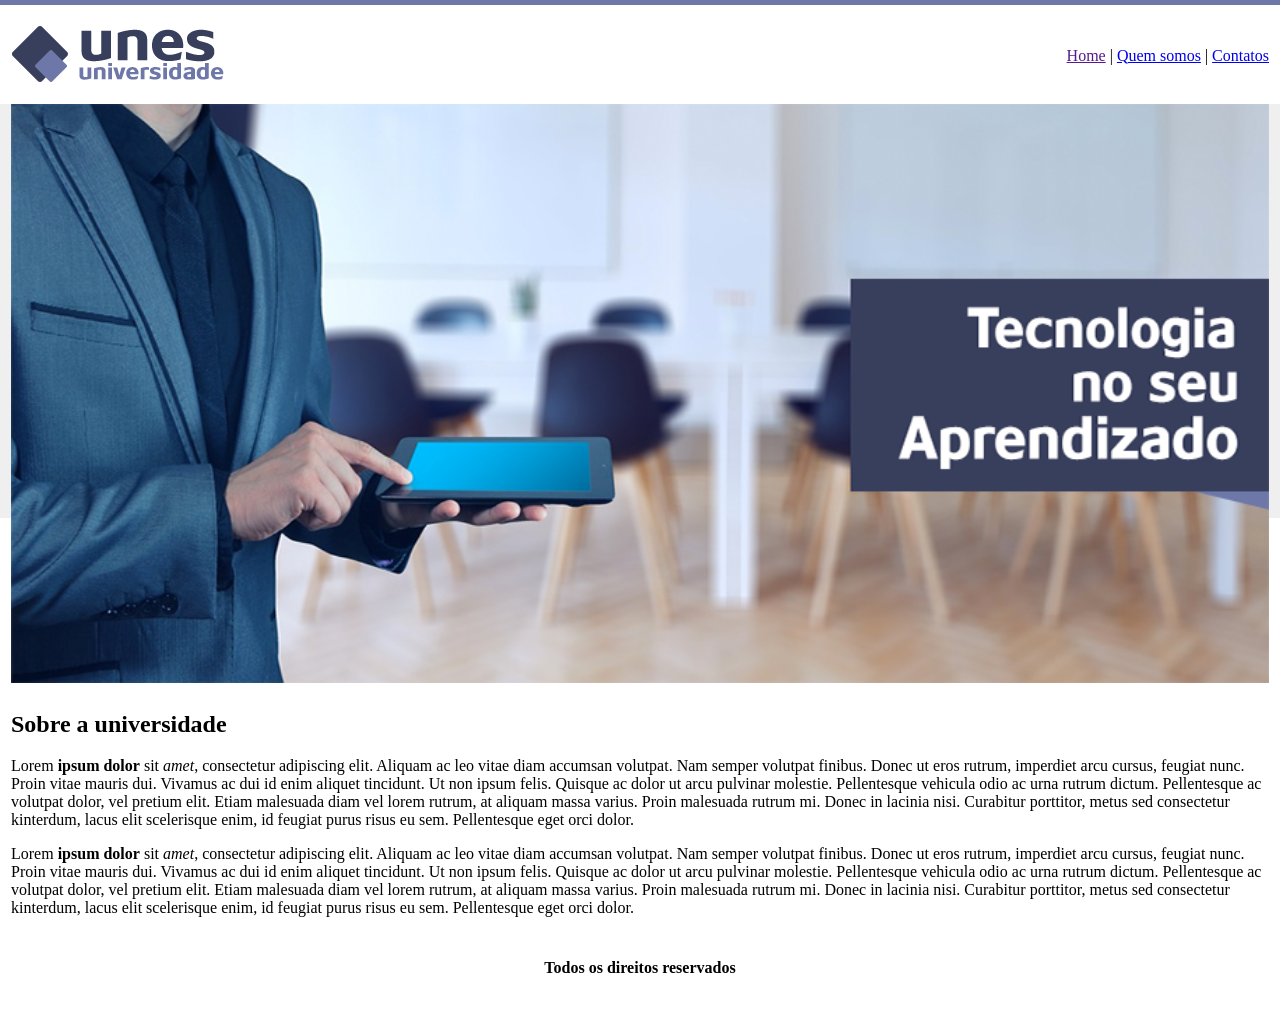
<file: 01-Projeto-unes/index.html>
<!DOCTYPE html>
<html>
<head>
	<title>UNES - Página proncipal</title>
	<meta charset="utf-8">
</head>
<body background="imagens/fundo.png">

	<table border="0" width="100%" align="center">
		<tr>
			<td height="89"><img src="imagens/logo.png" ></td>
			<td align="right"><a href="">Home</a> | <a href="quem-somos.html">Quem somos</a> 
			| <a href="contatos.html">Contatos</a></td>
		</tr>
		<tr align="center">
			<td colspan="2"> <img src="imagens/capa.png" width="100%"></td>
		</tr>
		<tr>

			<td colspan="2">
				
				<h2>Sobre a universidade</h2>
				<p>
					Lorem <strong> ipsum dolor</strong> sit <em> amet</em>, consectetur adipiscing elit. Aliquam ac leo vitae diam accumsan volutpat. Nam semper volutpat finibus. Donec ut eros rutrum, imperdiet arcu cursus, feugiat nunc. Proin vitae mauris dui. Vivamus ac dui id enim aliquet tincidunt. Ut non ipsum felis. Quisque ac dolor ut arcu pulvinar molestie. Pellentesque vehicula odio ac urna rutrum dictum. Pellentesque ac volutpat dolor, vel pretium elit. Etiam malesuada diam vel lorem rutrum, at aliquam massa varius. Proin malesuada rutrum mi. Donec in lacinia nisi. Curabitur porttitor, metus sed consectetur kinterdum, lacus elit scelerisque enim, id feugiat purus risus eu sem. Pellentesque eget orci dolor.
				</p>
				<p>
					Lorem <strong> ipsum dolor</strong> sit <em> amet</em>, consectetur adipiscing elit. Aliquam ac leo vitae diam accumsan volutpat. Nam semper volutpat finibus. Donec ut eros rutrum, imperdiet arcu cursus, feugiat nunc. Proin vitae mauris dui. Vivamus ac dui id enim aliquet tincidunt. Ut non ipsum felis. Quisque ac dolor ut arcu pulvinar molestie. Pellentesque vehicula odio ac urna rutrum dictum. Pellentesque ac volutpat dolor, vel pretium elit. Etiam malesuada diam vel lorem rutrum, at aliquam massa varius. Proin malesuada rutrum mi. Donec in lacinia nisi. Curabitur porttitor, metus sed consectetur kinterdum, lacus elit scelerisque enim, id feugiat purus risus eu sem. Pellentesque eget orci dolor.
				</p>


			</td>
			
		</tr>
		<tr>
			<td colspan="2" align="center">

				<h4> Todos os direitos reservados</h4>
				
			</td>
		</tr>

	</table>


</body>
</html>
</file>
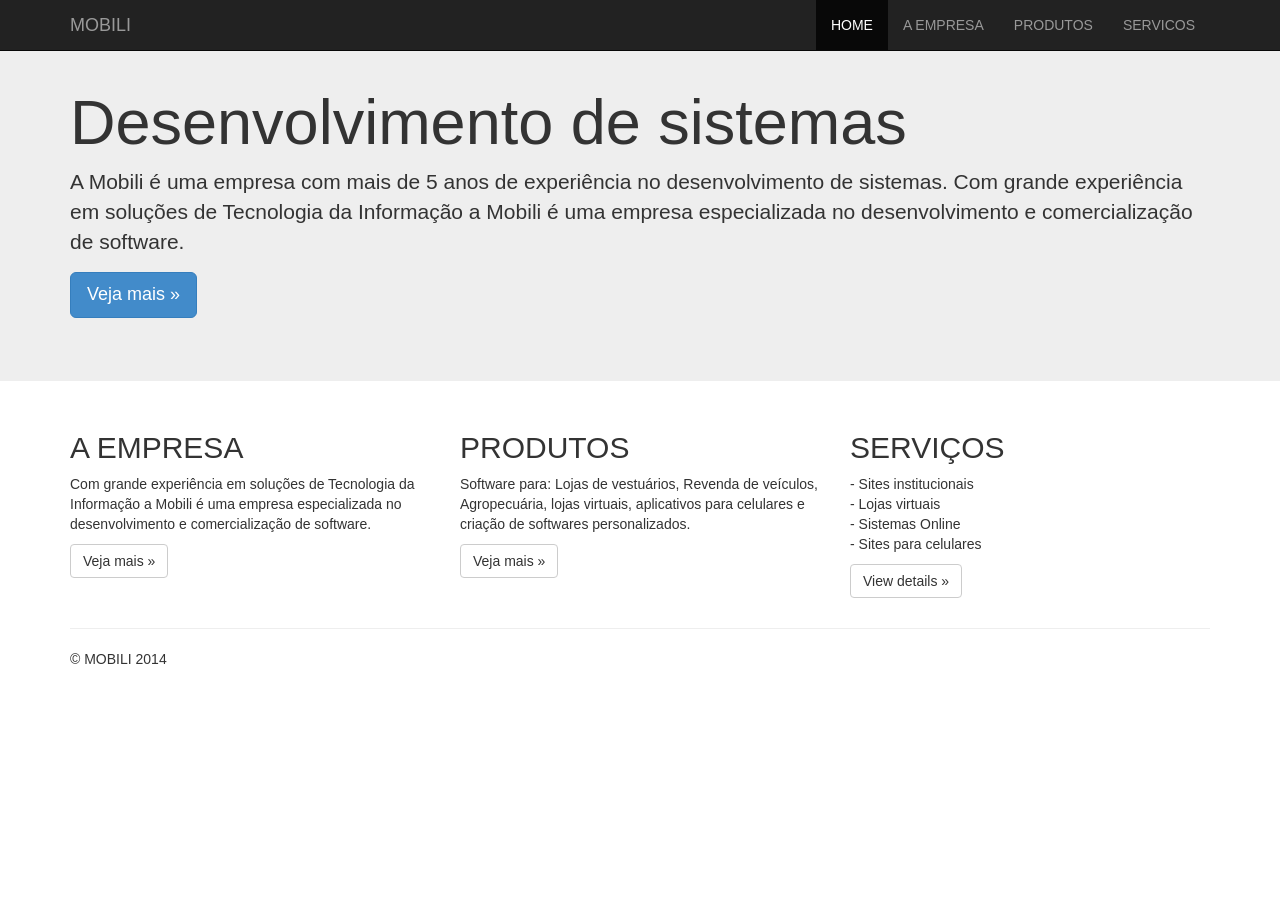
<file: 02-Projeto-web/index.html>
<!DOCTYPE html><!-- doctype do HTML5 -->
<html>
	<head>
		<title>bootstrap aula</title>
		
		<!-- Importante para habilitar os recursos de Responsividade em conjunto com o CSS -->
		<meta name="viewport" content="width=device-width, initial-scale=1.0" />
		<meta http-equiv="Content-Type" content="text/html; charset=UTF-8" />
		
		<script src="http://code.jquery.com/jquery-1.10.2.min.js"></script>
        <script src="js/bootstrap.js"></script>
  		        
  		<link rel="stylesheet" href="css/bootstrap.css">
      
	</head>
	
<body>
		
    <!-- Início da barra de navegação -->
	<div class="navbar navbar-inverse navbar-fixed-top">
		<div class="container">
            
            <!-- botao utilizado para abrir menu em dispositivos resolucao menor -->
          	<button type="button" class="navbar-toggle" data-toggle="collapse" data-target=".navbar-collapse">
            	<span class="icon-bar"></span>
            	<span class="icon-bar"></span>
            	<span class="icon-bar"></span>
          	</button>
            
            <!-- logo do site -->
            <a class="navbar-brand" href="#">MOBILI</a>
			
			<!-- inicio menu -->
            <div class="navbar-collapse collapse navbar-right">
              <ul class="nav navbar-nav">
                <li class="active"><a href="#">HOME</a></li>
                <li><a href="#about">A EMPRESA</a></li>
                <li><a href="#contact">PRODUTOS</a></li>
                <li><a href="#contact">SERVICOS</a></li>
              </ul>
            </div>
            <!-- fim menu -->
            
		</div>
	</div>
	<!-- Fim da barra de navegação -->
	
   <!-- Cria area principal de marketing de um site -->
    <div class="jumbotron">
      <div class="container">
      	<br />
        <h1>Desenvolvimento de sistemas</h1>
        <p>
        	A Mobili é uma empresa com mais de 5 anos de experiência no desenvolvimento de sistemas.
        	Com grande experiência em soluções de Tecnologia da Informação a Mobili é uma empresa especializada 
        	no desenvolvimento e comercialização de software.
        </p>
        <p><a class="btn btn-primary btn-lg" role="button">Veja mais &raquo;</a></p>
      </div>
    </div>

    <div class="container"><!-- container -->
      <!-- Criação de colunas -->
      <div class="row">
      	
        <div class="col-md-4">
          <h2>A EMPRESA</h2>
          <p>
          	Com grande experiência em soluções de Tecnologia da Informação a Mobili é uma empresa especializada no 
          	desenvolvimento e comercialização de software.
          </p>
          <p><a class="btn btn-default" href="#">Veja mais &raquo;</a></p>
        </div>
        
        <div class="col-md-4">
          <h2>PRODUTOS</h2>
          <p>
          	Software para: Lojas de vestuários, Revenda de veículos, Agropecuária, lojas virtuais, aplicativos para celulares e 
          	criação de softwares personalizados.
          </p>
          <p><a class="btn btn-default" href="#">Veja mais &raquo;</a></p>
        </div>
        
        <div class="col-md-4">
          <h2>SERVIÇOS</h2>
          <p>
          	   - Sites institucionais
			   <br />- Lojas virtuais
			   <br />- Sistemas Online
			   <br />- Sites para celulares
          </p>
          <p><a class="btn btn-default" href="#">View details &raquo;</a></p>
        </div>
        
      </div>

      <hr>

      <footer>
        <p>&copy; MOBILI 2014</p>
      </footer>
    </div> <!-- /container -->

	</body>
	
</html>
</file>
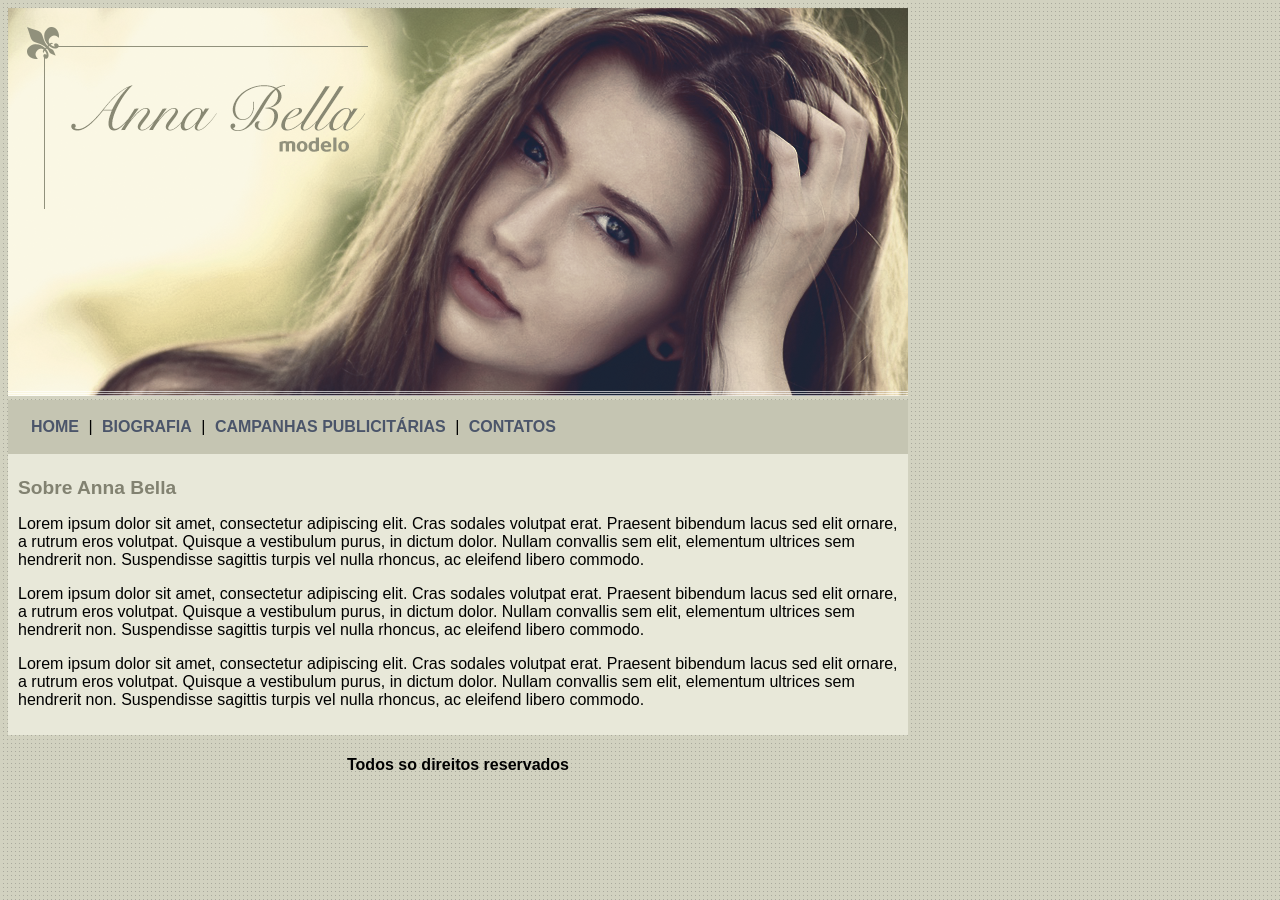
<file: 03-Projeto-Ana-Bela/index.html>
<!DOCTYPE html>
<html>
<head>
	<title>Anna Bella</title>
	<meta charset="utf-8">
	<link rel="stylesheet" type="text/css" href="estilo.css">
</head>
<body>

	<div id="principal">
		<img src="imagens/capa.png">
		<div id="menu">
			<a href="index.html">HOME</a> |
			<a href="biografia.html">BIOGRAFIA</a> |
			<a href="campanhas_publicitaria.html">CAMPANHAS PUBLICITÁRIAS</a> |
			<a href="contatos.html">CONTATOS</a> 
		</div>

		<div id="conteudo">

			<h1>Sobre Anna Bella</h1>
			<p>Lorem ipsum dolor sit amet, consectetur adipiscing elit. Cras sodales volutpat erat. Praesent bibendum lacus sed elit ornare, a rutrum eros volutpat. Quisque a vestibulum purus, in dictum dolor. Nullam convallis sem elit, elementum ultrices sem hendrerit non. Suspendisse sagittis turpis vel nulla rhoncus, ac eleifend libero commodo.</p>

			<p>Lorem ipsum dolor sit amet, consectetur adipiscing elit. Cras sodales volutpat erat. Praesent bibendum lacus sed elit ornare, a rutrum eros volutpat. Quisque a vestibulum purus, in dictum dolor. Nullam convallis sem elit, elementum ultrices sem hendrerit non. Suspendisse sagittis turpis vel nulla rhoncus, ac eleifend libero commodo.</p>
			<p>Lorem ipsum dolor sit amet, consectetur adipiscing elit. Cras sodales volutpat erat. Praesent bibendum lacus sed elit ornare, a rutrum eros volutpat. Quisque a vestibulum purus, in dictum dolor. Nullam convallis sem elit, elementum ultrices sem hendrerit non. Suspendisse sagittis turpis vel nulla rhoncus, ac eleifend libero commodo.</p>
			
		</div>

		<div id="rodape">
			<h4 class="centralizar">Todos so direitos reservados</h4>
		</div>
		
	</div>

</body>
</html>
</file>
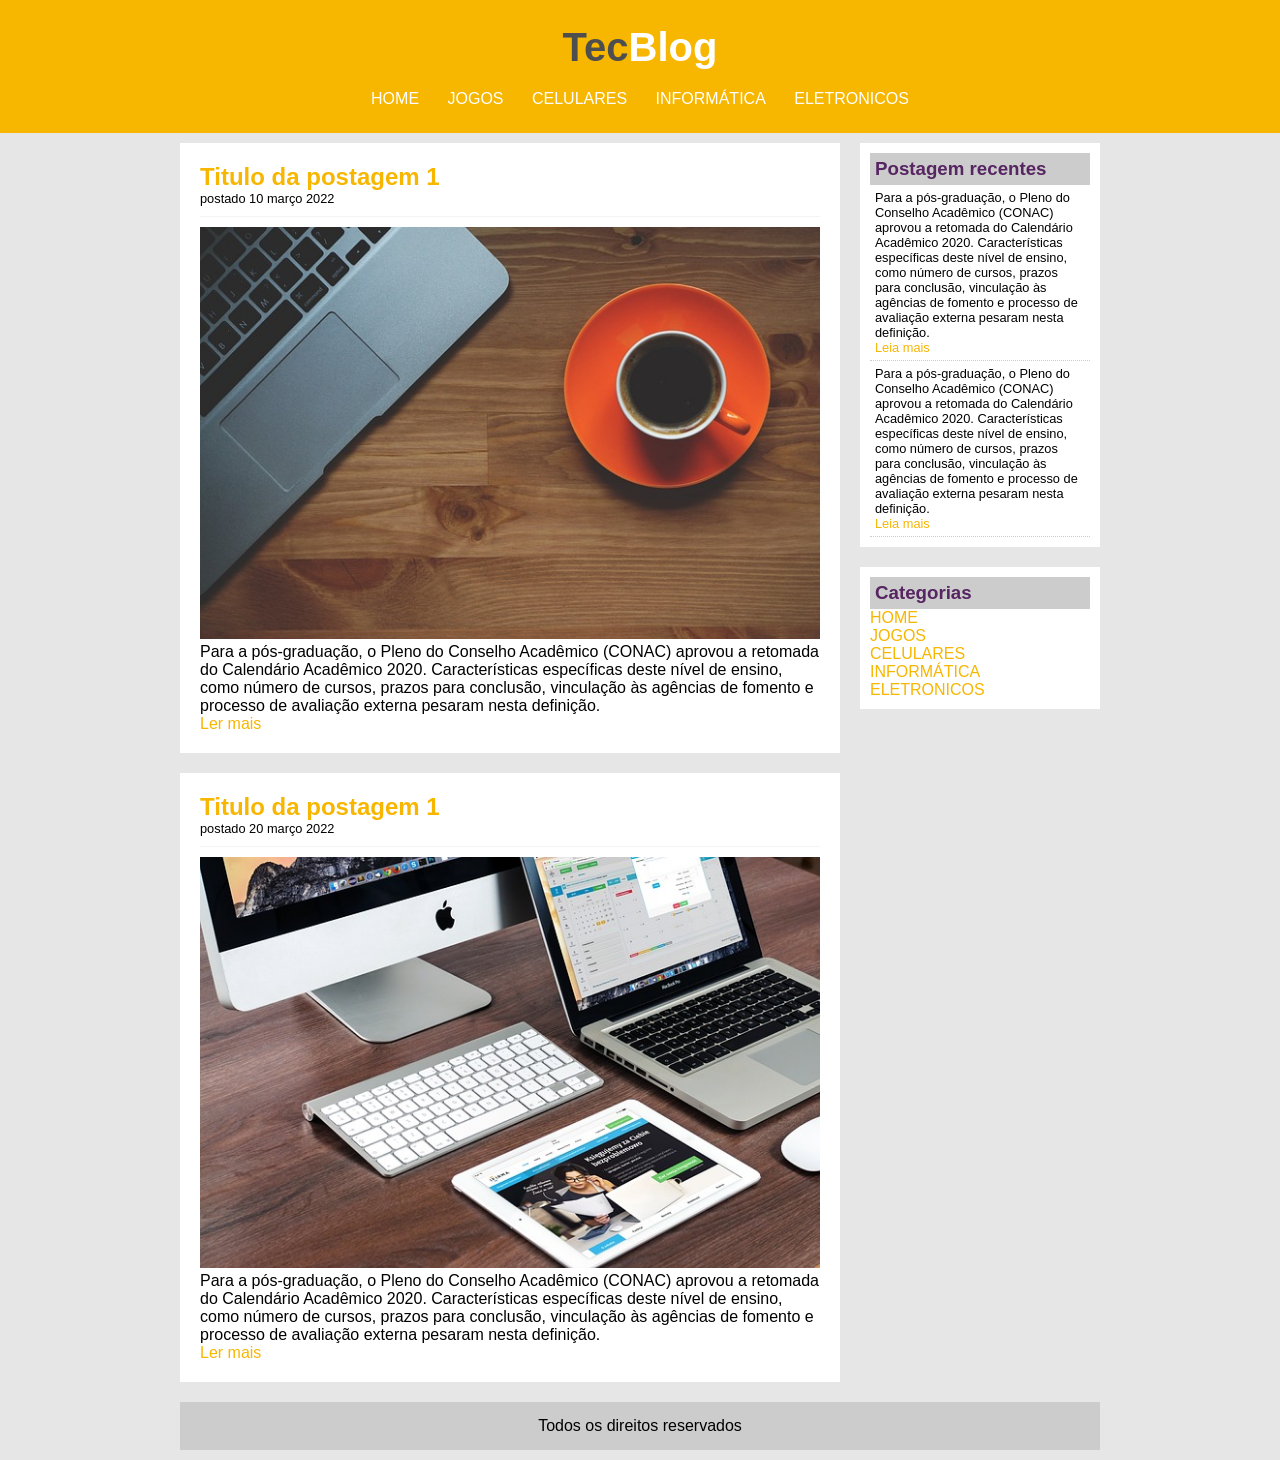
<file: 04-Projeto-Tec-Blog/index.html>
<!DOCTYPE html>
<html>
<head>
	<title>TecBlog - O seu Blog de tecnologia</title>
	<meta charset="utf-8">
	<link rel="stylesheet" type="text/css" href="estilo.css">
</head>
<body>
	<div id="area-cabecalho">
		<div id ="area-logo">
			<h1>Tec<span class="branco">Blog</span></h1>
		</div>

		<div id="area-menu">
			<a href="index.html">HOME</a>
			<a href="jogos.html">JOGOS</a>
			<a href="celulares.html">CELULARES</a>
			<a href="informatica.html">INFORMÁTICA</a>
			<a href="eletronicos.html">ELETRONICOS</a>
		</div>
		
	</div>

	<div id ="area-principal">

		<div id="area-postagens">
			<!-- Inicio da area de postagem-->
			<div class="postagem">
				<h2>Titulo da postagem 1</h2>
				<span class="data-postagem">postado 10 março 2022</span>

				<img width="620px" src="imagens/imagem1.jpg">
				<p>
					Para a pós-graduação, o Pleno do Conselho Acadêmico (CONAC) aprovou a retomada do Calendário Acadêmico 2020. Características específicas deste nível de ensino, como número de cursos, prazos para conclusão, vinculação às agências de fomento e processo de avaliação externa pesaram nesta definição. 
				</p>
				<a href="">Ler mais</a>
				
			</div>

			<div class="postagem">
				<h2>Titulo da postagem 1</h2>
				<span class="data-postagem">postado 20 março 2022</span>

				<img width="620px" src="imagens/imagem2.jpg">
				<p>
					Para a pós-graduação, o Pleno do Conselho Acadêmico (CONAC) aprovou a retomada do Calendário Acadêmico 2020. Características específicas deste nível de ensino, como número de cursos, prazos para conclusão, vinculação às agências de fomento e processo de avaliação externa pesaram nesta definição. 
				</p>
				<a href="">Ler mais</a>
				
			</div>
			<!-- Final da area de postagem-->
		</div>

		<div id="area-lateral">
			<div class="conteudo-lateral">
				<h3>Postagem recentes</h3>
				<div class="postagem-lateral">
					<p >
						Para a pós-graduação, o Pleno do Conselho Acadêmico (CONAC) aprovou a retomada do Calendário Acadêmico 2020. Características específicas deste nível de ensino, como número de cursos, prazos para conclusão, vinculação às agências de fomento e processo de avaliação externa pesaram nesta definição. 
					</p>
					
					<a href="">Leia mais</a>
				</div>
				<div class="postagem-lateral">
					<p >
						Para a pós-graduação, o Pleno do Conselho Acadêmico (CONAC) aprovou a retomada do Calendário Acadêmico 2020. Características específicas deste nível de ensino, como número de cursos, prazos para conclusão, vinculação às agências de fomento e processo de avaliação externa pesaram nesta definição. 
					</p>
					
					<a href="">Leia mais</a>
				</div>
			</div>
			
				<div class="conteudo-lateral">
					<h3>Categorias</h3>
					<a href="index.html">HOME</a><br>
					<a href="jogos.html">JOGOS</a><br>
					<a href="celulares.html">CELULARES</a><br>
					<a href="informatica.html">INFORMÁTICA</a><br>
					<a href="eletronicos.html">ELETRONICOS</a><br>
				</div>
			

		</div>

		<div id="rodape">
			Todos os direitos reservados
		</div>

	</div>


</body>
</html>
</file>
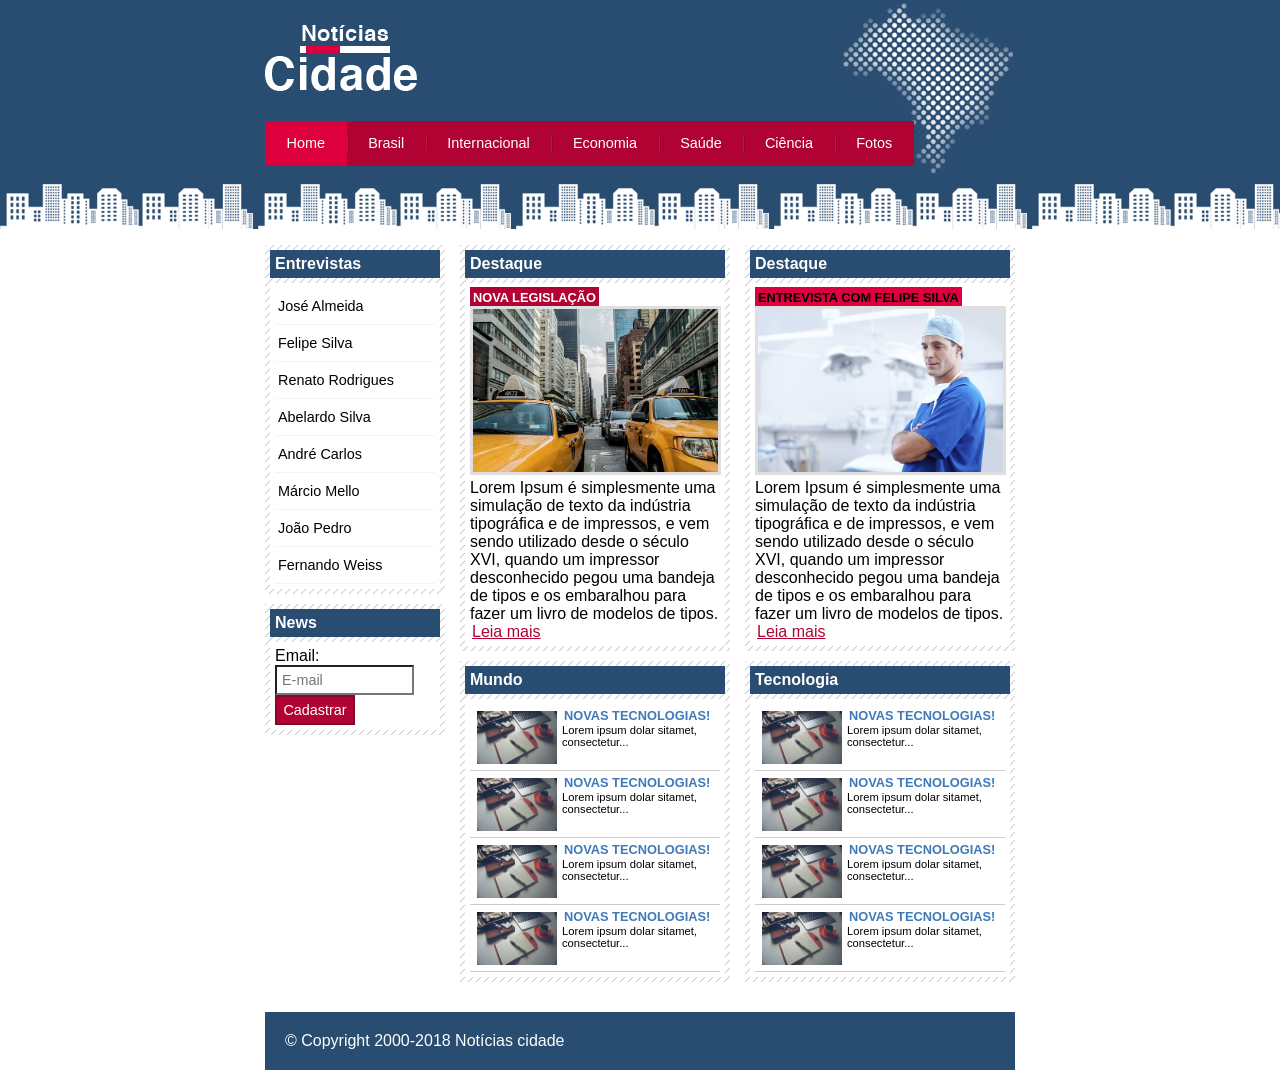
<file: 05-Projeto-Noticia-Cidade/index.html>
<!DOCTYPE html>
<html>
	<head>
		<title>Noticias Cidades</title>
		<meta charset="utf-8">
		<link rel="stylesheet" type="text/css" href="css/estilo.css">

	</head>
	<body id="tres-colunas" class="home">

		<div id="container"><!-- Inicio do contener-->

			<div id="topo"><!-- Inicio do topo-->
				<h1 class="logo">Noticias Cidade</h1>
				<ul id="navegacao">
					<li class="primeiro">
						<a id="home" href="index.html">Home</a>
					</li>
					<li>
						<a id="brasil" href="brasil.html">Brasil</a>
					</li>
					<li>
						<a id="internacional" href="internacional.html">Internacional</a>
					</li>
					<li>
						<a id="economia" href="economia.html">Economia</a>
					</li>
					<li>
						<a id="saude" href="saude.html">Saúde</a>
					</li>
					<li>
						<a id="ciencia" href="ciencia.html">Ciência</a>
					</li>
					<li>
						<a id="fotos" href="fotos.html">Fotos</a>
					</li>

				</ul>
			</div><!-- Fim do topo-->

			<div id="conteudo"><!-- Inicio do conteudo-->
				<div id="primario">

					<div class="caixa destaque">
						<h2>Destaque</h2>
						<div class="caixa-conteudo">
							<h3 >Nova legislação</h3>
							<img class="imagem-principal" src="imagens/taxi.jpg" width="100%">
							<p>
								Lorem Ipsum é simplesmente uma simulação de texto da indústria tipográfica e de impressos, e vem sendo utilizado desde o século XVI, quando um impressor desconhecido pegou uma bandeja de tipos e os embaralhou para fazer um livro de modelos de tipos.
								
							</p>
							<a href="">Leia mais</a>
						</div>
						
					</div>
					<div class="caixa">
						<h2>Mundo</h2>
						<div class="caixa-conteudo">
							<ul id="listas-noticias">
								<li>
									<a href="">
										<img src="imagens/tecnologia.jpg" width="80px">	
										<h3>Novas tecnologias!</h3>
										<p>Lorem ipsum dolar sitamet,
										consectetur...</p>	
									</a>
								</li>
								<li>
									<a href="">
										<img src="imagens/tecnologia.jpg" width="80px">	
										<h3>Novas tecnologias!</h3>
										<p>Lorem ipsum dolar sitamet,
										consectetur...</p>	
									</a>
								</li>
								<li>
									<a href="">
										<img src="imagens/tecnologia.jpg" width="80px">	
										<h3>Novas tecnologias!</h3>
										<p>Lorem ipsum dolar sitamet,
										consectetur...</p>	
									</a>
								</li>
								<li>
									<a href="">
										<img src="imagens/tecnologia.jpg" width="80px">	
										<h3>Novas tecnologias!</h3>
										<p>Lorem ipsum dolar sitamet,
										consectetur...</p>	
									</a>
								</li>
								
								
							</ul>
						</div>
						
					</div>
				</div>
				<div id="secundario">
					<div class="caixa entrevista">
						<h2>Destaque</h2>
						<div class="caixa-conteudo">
							<h3 >Entrevista com felipe silva</h3>
							<img class="imagem-principal" src="imagens/doutor.jpg" width="100%">
							<p>
								Lorem Ipsum é simplesmente uma simulação de texto da indústria tipográfica e de impressos, e vem sendo utilizado desde o século XVI, quando um impressor desconhecido pegou uma bandeja de tipos e os embaralhou para fazer um livro de modelos de tipos.
								
							</p>
							<a href="">Leia mais</a>
						</div>
						
					</div>
					<div class="caixa">
						<h2>Tecnologia</h2>
						<div class="caixa-conteudo">
							<ul id="listas-noticias">
								<li>
									<a href="">
										<img src="imagens/tecnologia.jpg" width="80px">	
										<h3>Novas tecnologias!</h3>
										<p>Lorem ipsum dolar sitamet,
										consectetur...</p>	
									</a>
								</li>
								<li>
									<a href="">
										<img src="imagens/tecnologia.jpg" width="80px">	
										<h3>Novas tecnologias!</h3>
										<p>Lorem ipsum dolar sitamet,
										consectetur...</p>	
									</a>
								</li>
								<li>
									<a href="">
										<img src="imagens/tecnologia.jpg" width="80px">	
										<h3>Novas tecnologias!</h3>
										<p>Lorem ipsum dolar sitamet,
										consectetur...</p>	
									</a>
								</li>
								<li>
									<a href="">
										<img src="imagens/tecnologia.jpg" width="80px">	
										<h3>Novas tecnologias!</h3>
										<p>Lorem ipsum dolar sitamet,
										consectetur...</p>	
									</a>
								</li>
								
								
							</ul>
						</div>
						
					</div>
				</div>
				<!--- Inicio da lateral--->
				<div id="lateral">
					<div class="caixa">
						<h2>Entrevistas</h2>
						<div class="caixa-conteudo">
							<ul>
								<li><a href="">José Almeida</a></li>
								<li><a href="">Felipe Silva</a></li>
								<li><a href="">Renato Rodrigues</a></li>
								<li><a href="">Abelardo Silva</a></li>
								<li><a href="">André Carlos</a></li>
								<li><a href="">Márcio Mello</a></li>
								<li><a href="">João Pedro</a></li>
								<li><a href="">Fernando Weiss</a></li>
							</ul>
						</div>
						
					</div>

					<div class="caixa">
						<h2>News</h2>
						<div class="caixa-conteudo">
							<form>
								<div>
									<label for="email">Email:</label>
									<input type="text" name="email" id="email" placeholder="E-mail">
								</div>
								<div>
									<input class="submit" type="submit" value="Cadastrar">
								</div>
							</form>
						</div>

				</div>
				

				<!--- Final da lateral--->
			</div><!-- Fim do conteudo-->


		</div><!-- Fim do contener-->
		<div id="contaner-rodape" style="clear: both;"><!-- Incio do rodape-->
			<div id="rodape">
				&copy; Copyright 2000-2018 Notícias cidade
			</div>
		</div><!--Fim do rodape-->

	</body>
</html>
</file>
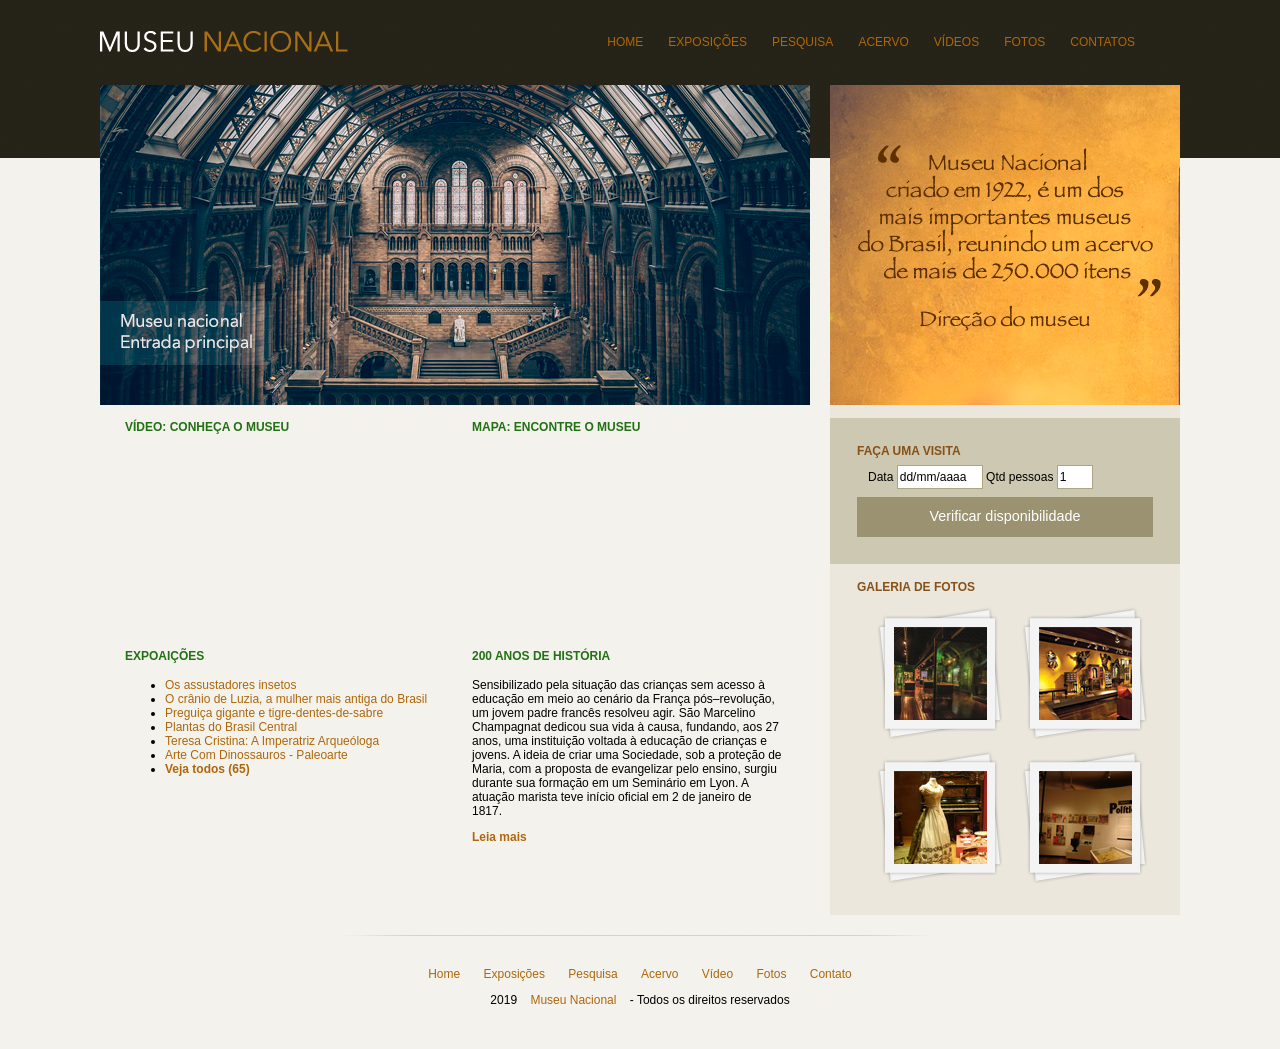
<file: 07-Projeto-Museu-Nascional/index.html>
<!DOCTYPE html>
<html>
<head>
	<title>Museu Nacional</title>
	<meta charset="utf-8">

	<!---Normalize CSS--->
	<link rel="stylesheet" type="text/css" href="css/normalize.css">
	<!--Estilo customizado-->
	<link rel="stylesheet" type="text/css" href="css/estilo.css">
	
	<!--[if lt IE 9]>
		<script src="https://cdnjs.cloudflare.com/ajax/libs/html5shiv/3.7.3/html5shiv-printshiv.min.js"></script>
	<![endif]-->
</head>
<body>

	<div id="container"><!--Início container-->
		<header><!--Início do Header--->
			<div id="logo">
				<h1><a href="">Museu Nascional</a></h1>
			</div>
			<nav>
				<ul>
					<li><a href="">Home</a></li>
					<li><a href="">Exposições</a></li>
					<li><a href="">Pesquisa</a></li>
					<li><a href="">Acervo</a></li>
					<li><a href="">Vídeos</a></li>
					<li><a href="">Fotos</a></li>
					<li><a href="">Contatos</a></li>
				</ul>
			</nav>
		</header><!-- Fim do Header-->

		<div id="pricipal" ><!--Iníco do principal--->

			<div id="conteudos">
				<section id="capa">
					<img src="img/museu.png">
				</section>

				<section id="postagem">

					<article id="video">

						<h3> Vídeo: conheça o museu</h3>
						<iframe width="310" height="170" src="https://www.youtube.com/embed/RGUYb-hivrc" frameborder="0" allow="accelerometer; autoplay; clipboard-write; encrypted-media; gyroscope; picture-in-picture" allowfullscreen></iframe>
						
					</article>
					<article id="mapa">
						<h3>Mapa: Encontre o museu</h3>
						<iframe src="https://www.google.com/maps/embed?pb=!1m18!1m12!1m3!1d3675.2063112591054!2d-43.2265289!3d-22.90576!2m3!1f0!2f0!3f0!3m2!1i1024!2i768!4f13.1!3m3!1m2!1s0x997e58a085b7af%3A0x4d11e9a933d38ce3!2sMuseu%20Nacional%20-%20UFRJ!5e0!3m2!1spt-BR!2sbr!4v1608750675559!5m2!1spt-BR!2sbr" width="310" height="170" frameborder="0" style="border:0;" allowfullscreen="" aria-hidden="false" tabindex="0"></iframe>
					</article>
					<article id="exposicoes">
						<h3>Expoaições</h3>
						<ul>
							<li>
								<a href="">Os assustadores insetos</a>
							</li>
							<li>
								<a href="">O crânio de Luzia, a mulher mais antiga do Brasil</a>
							</li>
							<li>
								<a href="">Preguiça gigante e tigre-dentes-de-sabre</a>
							</li>
							<li>
								<a href="">Plantas do Brasil Central</a>
							</li>
							<li>
								<a href="">Teresa Cristina: A Imperatriz Arqueóloga</a>
							</li>
							<li>
								<a href="">Arte Com Dinossauros - Paleoarte</a>
							</li>
							<li>
								<a href=""><strong>Veja todos (65)</strong></a>
							</li>
						</ul>
					</article>
					<article id="historia">
						<h3>200 anos de história</h3>
						<p>
							Sensibilizado pela situação das crianças sem acesso à educação em meio ao cenário da França pós–revolução, um jovem padre francês resolveu agir. São Marcelino Champagnat dedicou sua vida à causa, fundando, aos 27 anos, uma instituição voltada à educação de crianças e jovens. A ideia de criar uma Sociedade, sob a proteção de Maria, com a proposta de evangelizar pelo ensino, surgiu durante sua formação em um Seminário em Lyon. A atuação marista teve início oficial em 2 de janeiro de 1817.
						</p>
						<a href=""><strong>Leia mais</strong></a>
					</article>
					
				</section>
			</div>
			<aside>
				<section id="depoimento">
					<img src="img/depoimento.png">
					
				</section>
				<section id="visita">
					<h4>Faça uma visita</h4>
					<form>
						<fieldset>
							<legend>Selecione uma data</legend>
							<label for="data">Data</label>
							<input  class="campo" type="text" id="data" value="dd/mm/aaaa">

							<label for="qtd">Qtd pessoas</label>
							<input class="campo" type="text" id="qtd" value="1" style="width: 30px">

						</fieldset>
						<input class="botao" type="submit" value="Verificar disponibilidade">
					</form>
				</section>
				<section id="galeria">

					<h4>Galeria de fotos</h4>
					<a href="">
						<img src="img/imagem1.jpg" height="93" width="93" alt="Descrição da imagem">
					</a>
					<a href="">
						<img src="img/imagem2.jpg" height="93" width="93" alt="Descrição da imagem">
					</a>
					<a href="">
						<img src="img/imagem3.jpg" height="93" width="93" alt="Descrição da imagem">
					</a>
					<a href="">
						<img src="img/imagem4.jpg" height="93" width="93" alt="Descrição da imagem">
					</a>
					
				</section>
			</aside>
			<footer>
				<p>
					<a href="">Home</a>
					<a href="">Exposições</a>
					<a href="">Pesquisa</a>
					<a href="">Acervo</a>
					<a href="">Vídeo</a>
					<a href="">Fotos</a>
					<a href="">Contato</a>
				</p>
				<p>
					2019 <a href="">Museu Nacional</a> - Todos os direitos reservados
				</p>
			</footer>
		</div><!--Fim do principal--->
	</div><!--Fim container-->
</body>
</html>
</file>
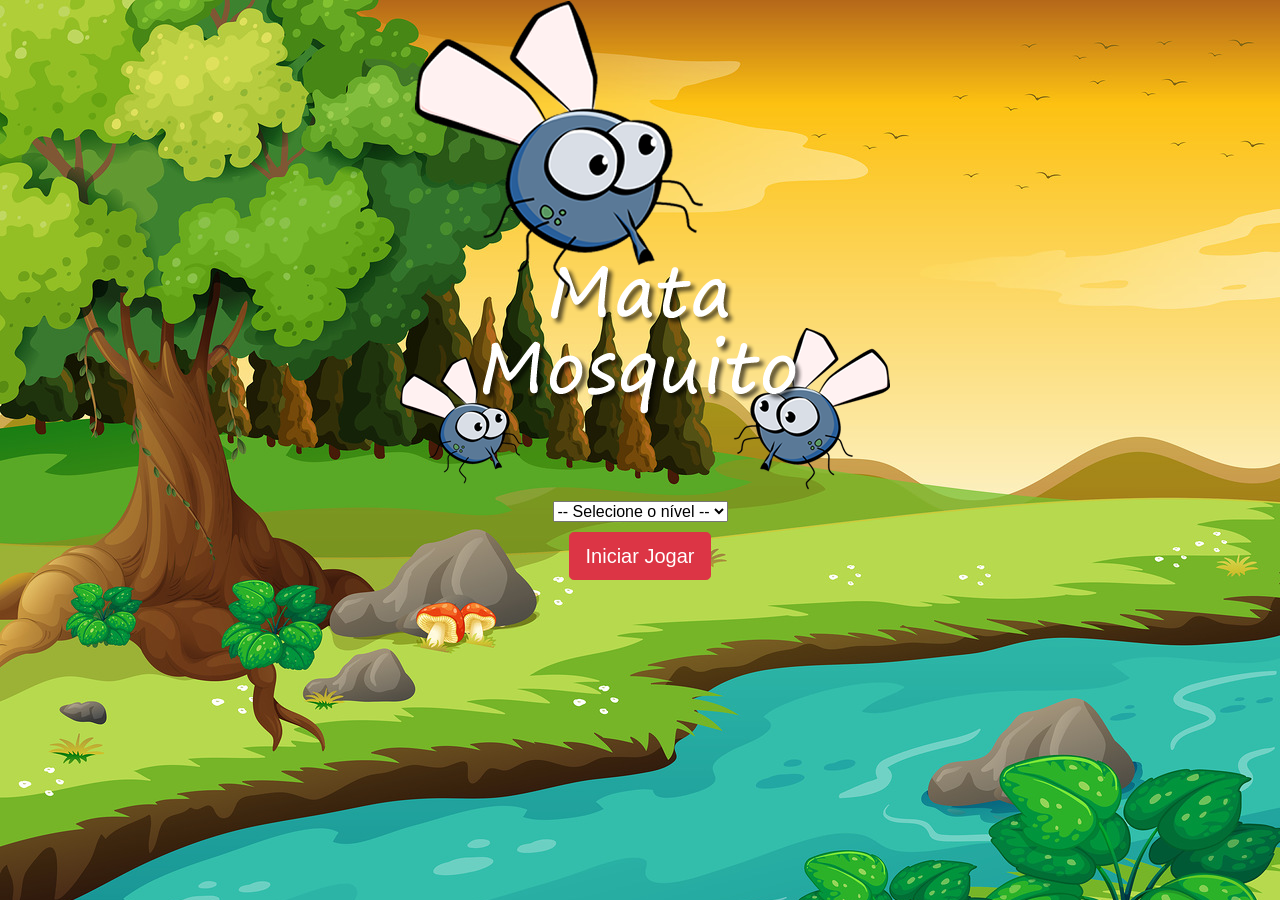
<file: 08-Projeto-Mata-Mosquito/index.html>
<!DOCTYPE html>
<html>
<head>
	<meta name="viewport" content="width=device-width, initial-scale=1, shrink-to-fit=no">
	<meta charset="utf-8">
    <!-- Bootstrap CSS -->
    <link rel="stylesheet" href="css/bootstrap.min.css">
    <link rel="stylesheet" type="text/css" href="estilo.css">
	<script>
		function iniciarJogo(){
			
			//alert(document.getElementById('nivel').value)
			var nivel = document.getElementById('nivel').value

			if (nivel === '') {
				alert("Selecione um nivel para iniciar o jogo")
				return false
			}

			window.location.href = "app.html?" + nivel

		}
	</script>
</head>
<body>

	<div class="container">
		<div class="row">
			<div class="col">
				<div class="d-flex justify-content-center">
					
					<img src="imagens/game.png">

				</div>
			</div>
			
		</div>

		<div class="row">
			<div class="col">
				<div class="d-flex justify-content-center">
					<div class="mb-2">
						<select class="from-control" id="nivel">
							<option value="">-- Selecione o nível --</option>
							<option value="normal">Normal</option>
							<option value="dificil">Difícil</option>
							<option value="chuncknorris">Chunck Norris</option>
						</select>
					</div>
				</div>
			</div>
		</div>

		<div class="row">
			<div class="col">
				<div class="d-flex justify-content-center">
					
					<button type="button" class="btn btn-danger btn-lg" onclick="iniciarJogo()">Iniciar Jogar</button>

				</div>
			</div>
			
		</div>
		
		
	</div>

</body>
</html>
</file>
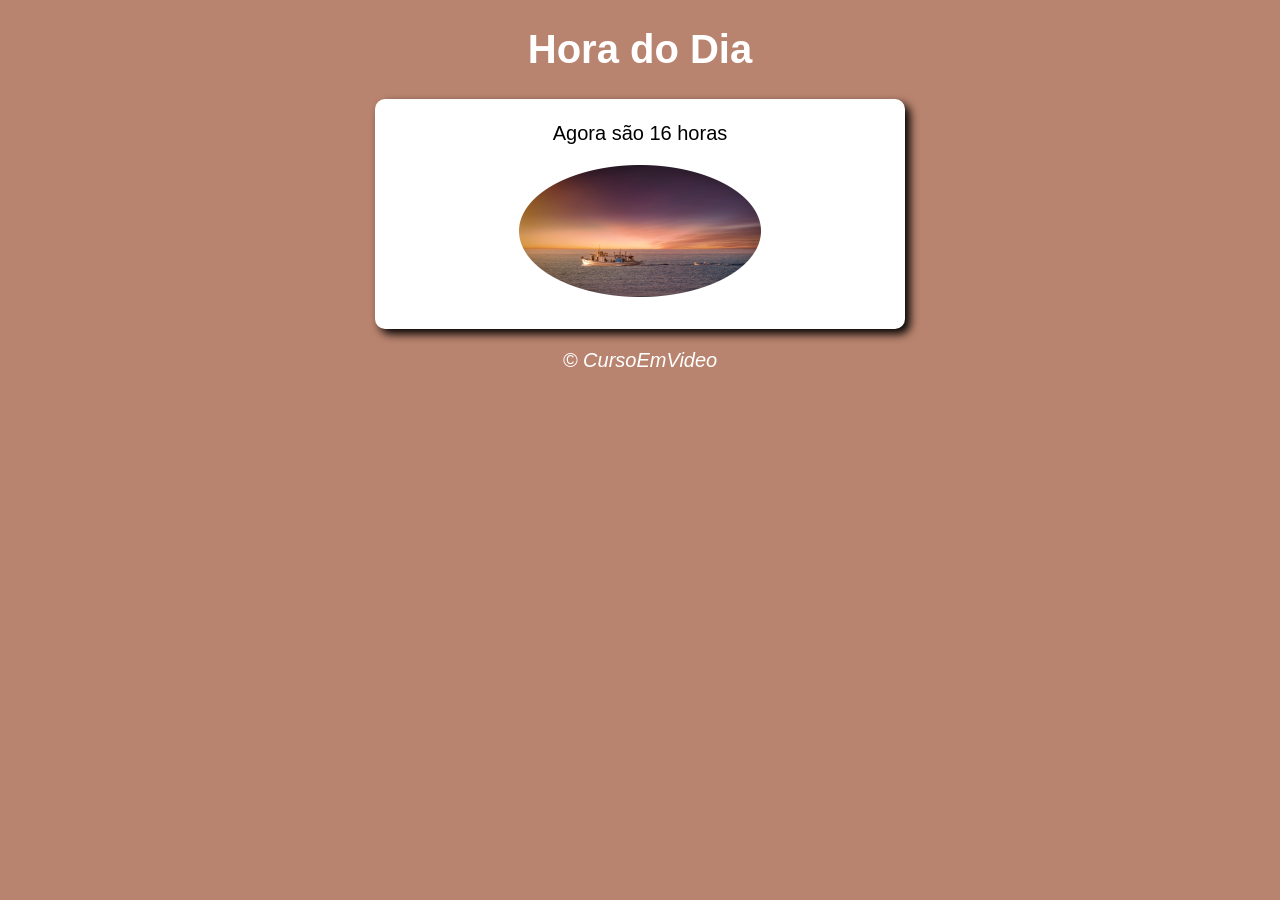
<file: 10-Projeto_hora_do_dia/index.html>
<!DOCTYPE html>
<html lang="pt-BR">
<head>
    <meta charset="UTF-8">
    <meta name="viewport" content="width=device-width, initial-scale=1.0">
    <title>Document</title>
    <link rel="stylesheet" href="estilo.css">
</head>
<body onload="carregar()">

    <header id = 'cabecalho'>
        <h1>Hora do Dia</h1>

    </header>
    <section>
       <div id="msg">
           Aqui vai aparecer a mensagem
       </div>

       <div id="foto">
           <img id="imagem" src="tarde.png" alt="foto do dia">

       </div>


    </section>

    <footer id = 'rodape'>
        <p>&copy; CursoEmVideo</p>
    </footer>
    <script src="script.js"></script>
    
</body>
</html>
</file>
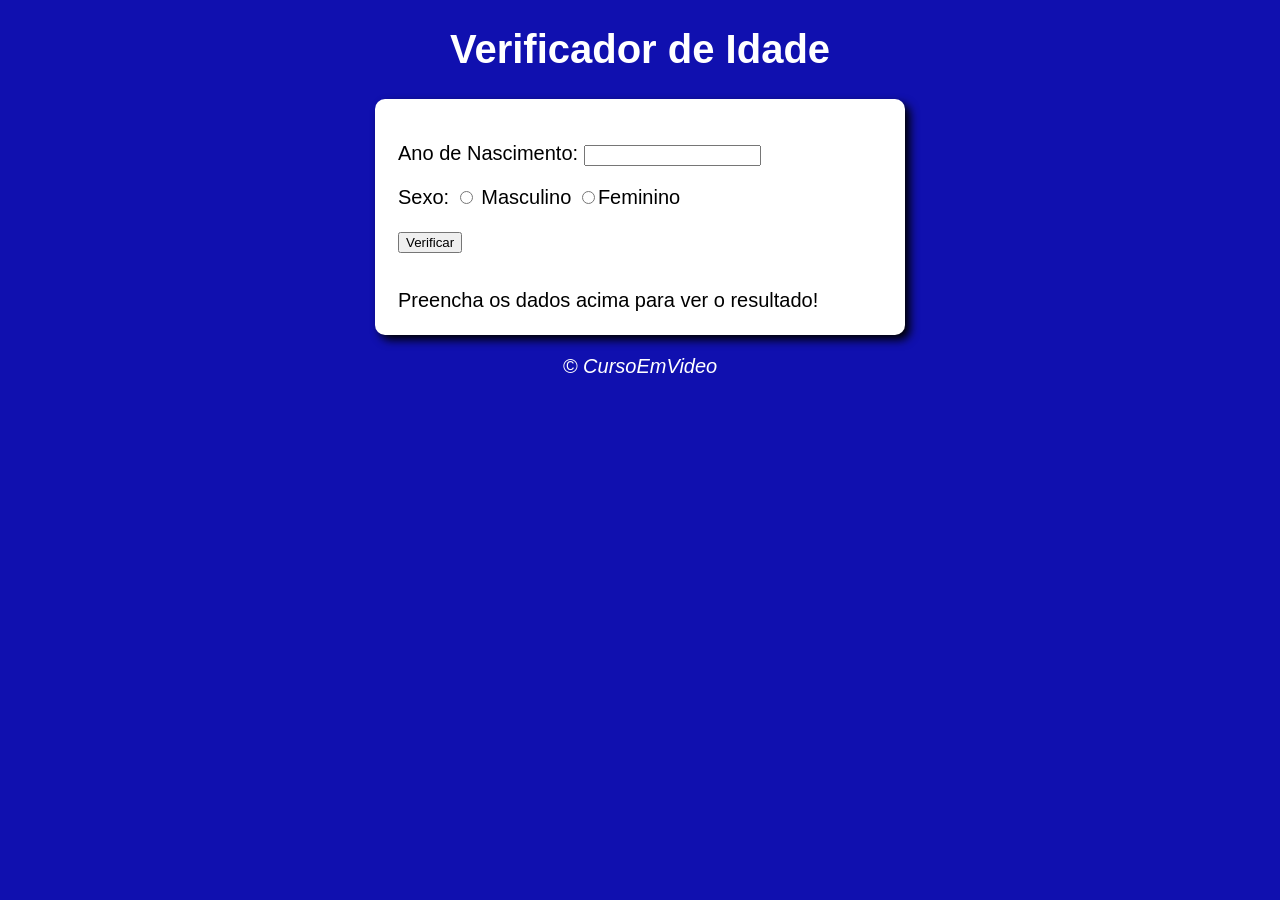
<file: 11-Projeto_Verificador-de-Idade/index.html>
<!DOCTYPE html>
<html lang="pt-BR">
<head>
    <meta charset="UTF-8">
    <meta name="viewport" content="width=device-width, initial-scale=1.0">
    <title>Document</title>
    <link rel="stylesheet" href="estilo.css">
</head>
<body>

    <header>
        <h1>Verificador de Idade</h1>

    </header>
    <section>
       <div>
           <p>Ano de Nascimento: 
               <input type="number" name="ano" id="ano">
            </p>
            <p>
                Sexo:
                <input type="radio" name="tSexo" id="cMasc" /><label for="cMasc"> Masculino</label>
                <input type="radio" name="tSexo" id="cFem" /><label for="cFem">Feminino</label>
            </p>
            <p>
                <input type="button" value="Verificar" onclick="verificar()">
            </p>
       </div>
       
       <div id='res'>Preencha os dados acima para ver o resultado!</div>
       
    </section>

    <footer>
        <p>&copy; CursoEmVideo</p>
    </footer>
    <script src="script.js"></script>
    
</body>
</html>
</file>
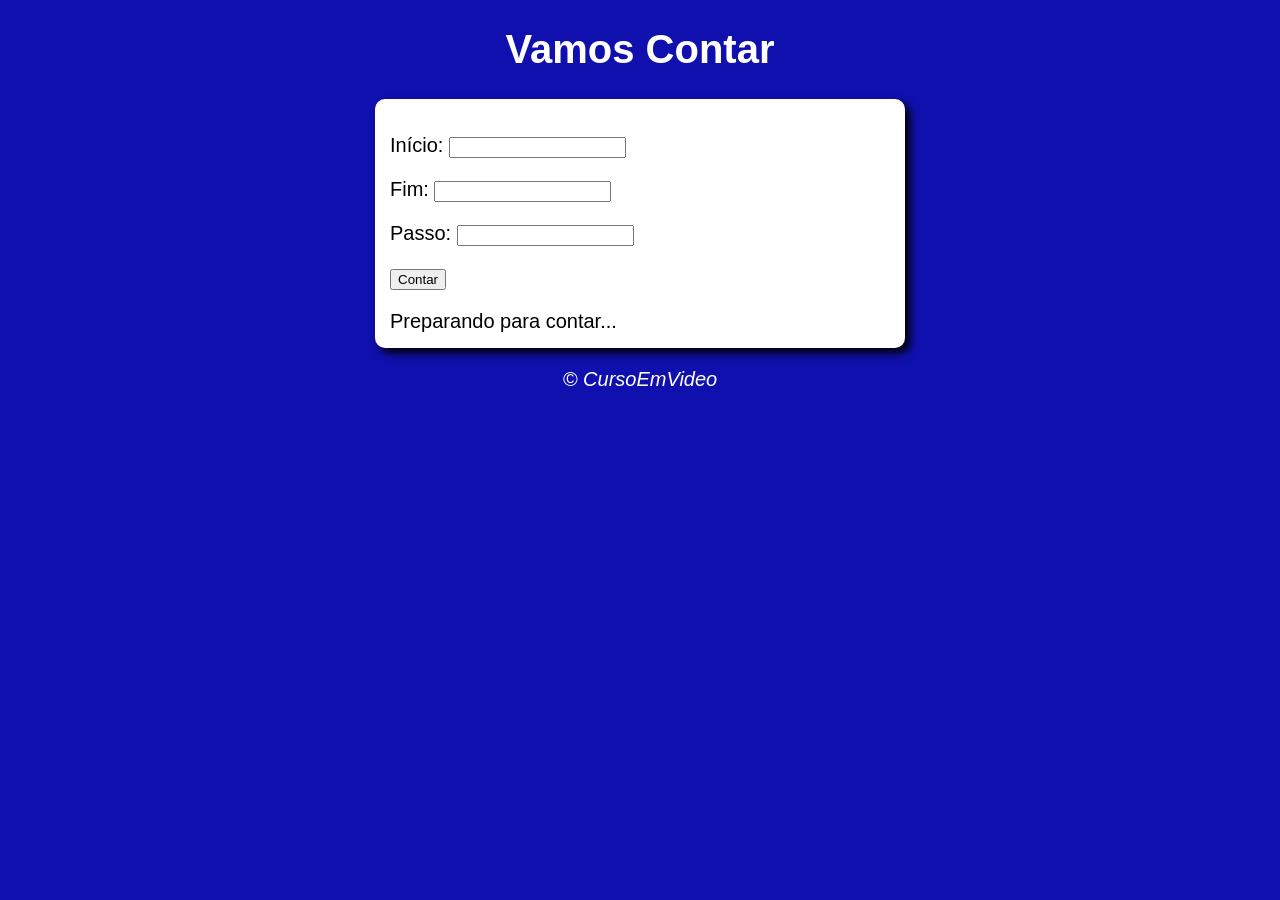
<file: 12-Projeto_Vamos_Contar/index.html>
<!DOCTYPE html>
<html lang="pt-BR">
<head>
    <meta charset="UTF-8">
    <meta name="viewport" content="width=device-width, initial-scale=1.0">
    <title>Super Contador</title>
    <link rel="stylesheet" href="estilo.css">
</head>
<body>

    <header id = 'cabecalho'>
        <h1>Vamos Contar</h1>

    </header>
    <section>
       <div id='dados'>
           <p>Início: <input type="number" name="incio" id="inicio"></p>
           <p>Fim: <input type="number" name="fim" id="fim"></p>
           <p>Passo: <input type="number" name="passo" id="passo"></p>
           <p><input type="button" value="Contar" onclick="contar()"></p>
       </div>
       <div id='res'>Preparando para contar...</div>


    </section>

    <footer id = 'rodape'>
        <p>&copy; CursoEmVideo</p>
    </footer>
    <script src="script.js"></script>
    
</body>
</html>
</file>
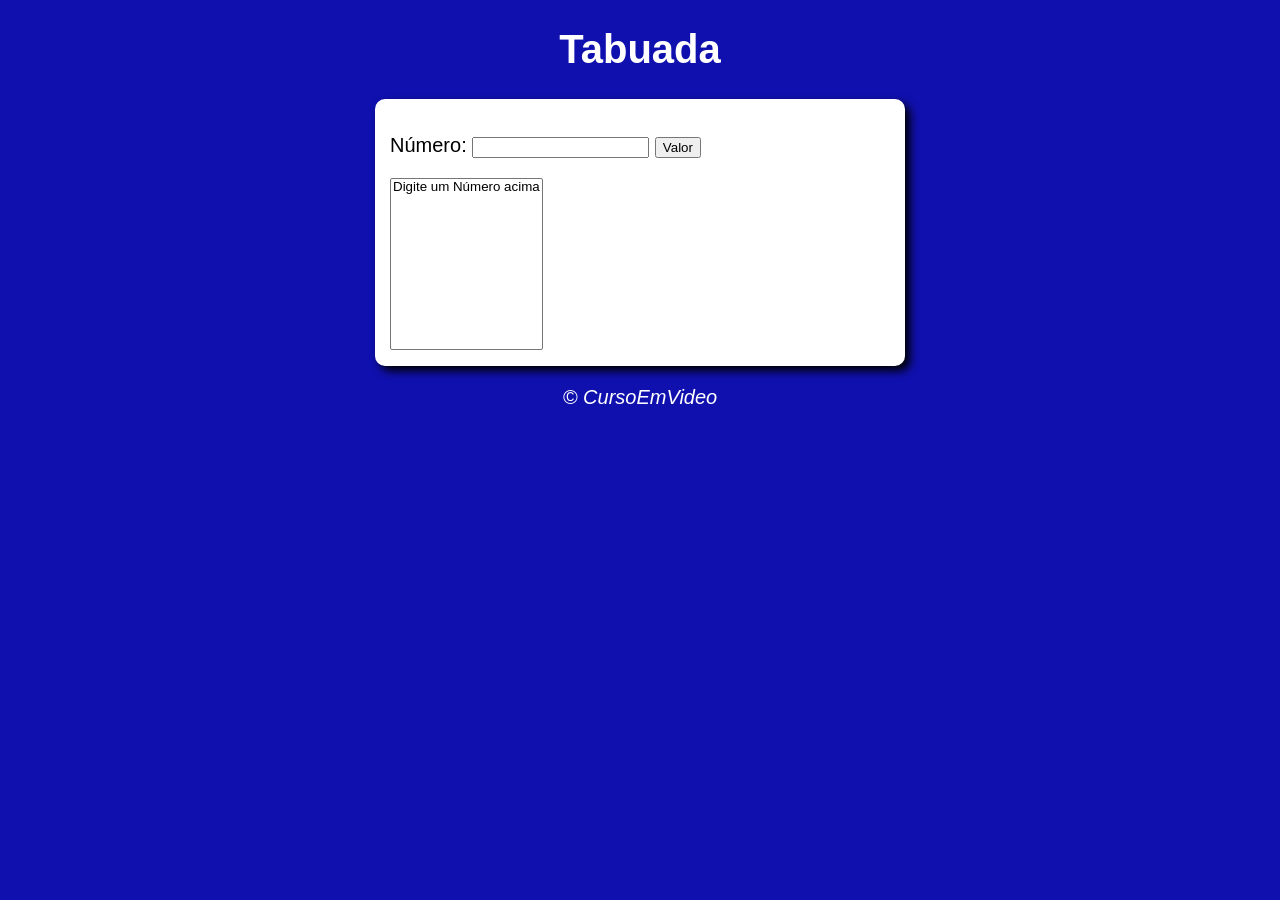
<file: 13-Projeto_Tabuada/index.html>
<!DOCTYPE html>
<html lang="pt-BR">
<head>
    <meta charset="UTF-8">
    <meta name="viewport" content="width=device-width, initial-scale=1.0">
    <title>Tabuada</title>
    <link rel="stylesheet" href="estilo.css">
</head>
<body>

    <header id = 'cabecalho'>
        <h1>Tabuada</h1>

    </header>
    <section>
       <div>
           <p>Número: <input type="number" name="num" id="txtn">
            <input type="button" value="Valor" onclick="tabuada()">
            </p>

       </div>
       <div>
        
           <select name="tabuada" id="seltab" size="10">
              <option>Digite um Número acima</option> 
           </select>
       </div>


    </section>


    <footer id = 'rodape'>
        <p>&copy; CursoEmVideo</p>
    </footer>
    <script src="script.js"></script>
    
</body>
</html>
</file>
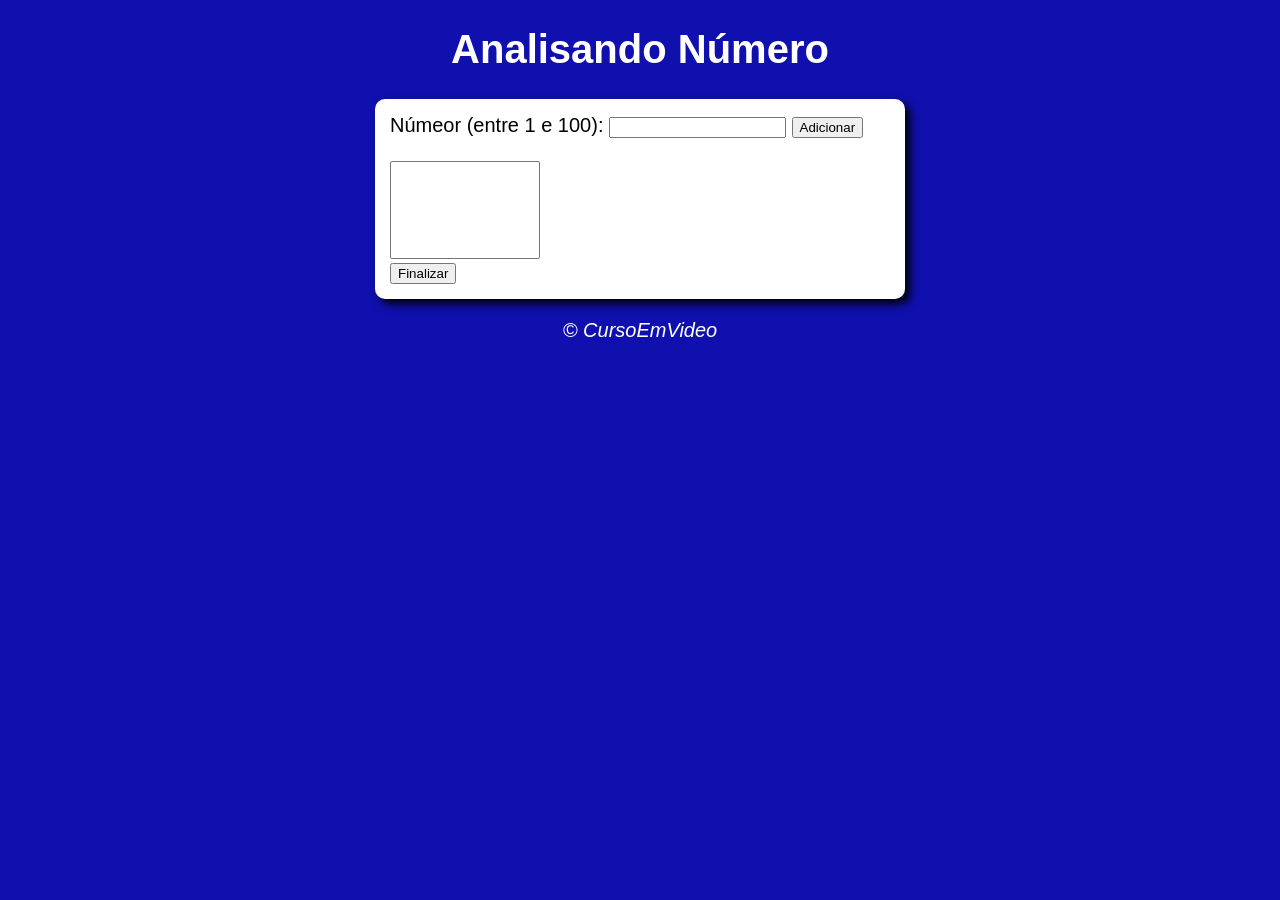
<file: 14-Projeto_Analisando_Número/index.html>
<!DOCTYPE html>
<html lang="pt-BR">
<head>
    <meta charset="UTF-8">
    <meta name="viewport" content="width=device-width, initial-scale=1.0">
    <title>Analisando Número</title>
    <link rel="stylesheet" href="estilo.css">
</head>
<body>

    <header id = 'cabecalho'>
        <h1>Analisando Número</h1>

    </header>
    <section>
       <div>
           Númeor (entre 1 e 100):
           <input type="number" name="fnum" id="fnum">
           <input type="button" value="Adicionar" onclick="adicionar()">
           <br><br><select name="flista" id="flista" size="6"></select>
            <br><input type="button" value="Finalizar" onclick="finalizar()">
        </div>
        <div id="res">

        </div>

    </section>

    <footer id = 'rodape'>
        <p>&copy; CursoEmVideo</p>
    </footer>
    <script src="script.js"></script>
    
</body>
</html>
</file>
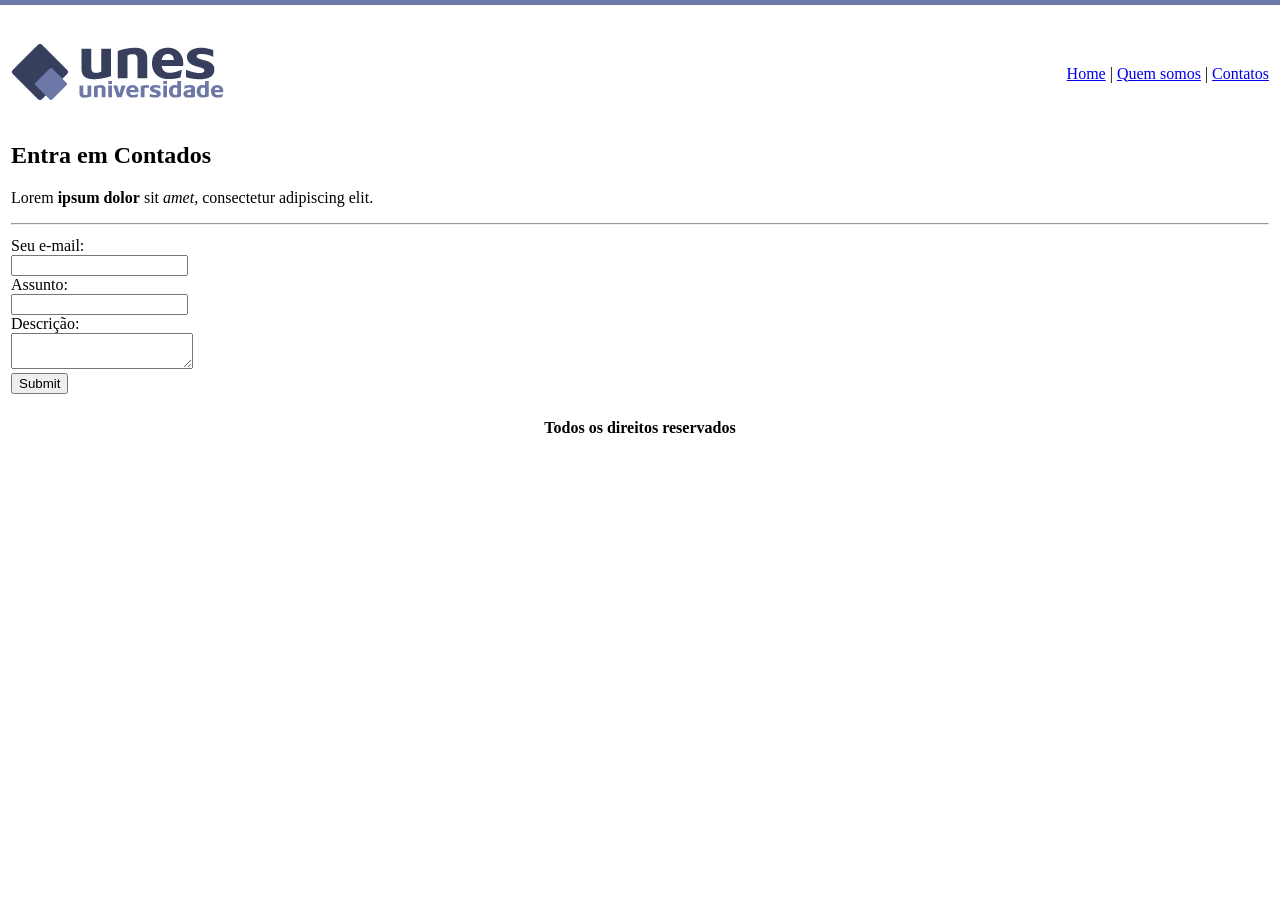
<file: 01-Projeto-unes/contatos.html>
<!DOCTYPE html>
<html>
<head>
	<title>UNES - Contatos</title>
	<meta charset="utf-8">
</head>
<body background="imagens/fundo2.png">

	<table border="0" width="100%" align="center">
		<tr>
			<td height="89"><img src="imagens/logo.png" ></td>
			<td align="right"><a href="index.html">Home</a> | <a href="quem-somos.html">Quem somos</a> 
			| <a href="contatos.html">Contatos</a></td>
		</tr>
		
		<tr>

			<td colspan="2">
				<h2>Entra em Contados</h2>
				Lorem <strong> ipsum dolor</strong> sit <em> amet</em>, consectetur adipiscing elit. 
				</p>
				<hr>
			</td><br>
			
			
			
		</tr>
		<tr>
			<td>
				<form>
					Seu e-mail:<br>
					<input type="text" name="e-mail"><br>
					Assunto:<br>
					<input type="text" name="assunto"><br>
					Descrição:<br>
					<textarea></textarea><br>
					<input type="submit" name="Enviar">
				</form>
			</td>
		</tr>
		<tr>
			<td colspan="2" align="center">

				<h4> Todos os direitos reservados</h4>
				
			</td>
		</tr>

	</table>


</body>
</html>
</file>
<file: 03-Projeto-Ana-Bela/estilo.css>
body{
	background: #d2d2c1 url('imagens/fundo.png'); 
	font: 16px Arial, Helvetica, sans;

}
#principal{
	
	width: 900px;
	
}
#menu{
	background: #c5c5b2;
	padding: 18px;
}
#conteudo{
	background: #e8e8d9;
	padding: 10px;
}

a{
	color: #4b556a;
	text-decoration: none;
	font-weight: bold;
	padding: 5px;
}
.centralizar{
	text-align: center;
}
h1{
	color: #828271;
	font-size: 1.2em;
}
.img-campanha{
	border: 10px solid #c3c3ae;
}
</file>
<file: 04-Projeto-Tec-Blog/estilo.css>
/*Limpar formatoções padrão*/
*{
	margin: 0;
	padding: 0;
}

body{
	font-size: 1em;
	font-family: "Trebuchet MS", Helvetica, sans-serif;
	background: #e6e6e6;

}

/*
*** Layout ****
*/
#area-cabecalho{
	background: #f7b600;
	padding: 15px;
	text-align: center;
}
#area-logo, #area-menu{
	padding: 10px;
}
#area-principal{
	width: 920px;
	margin: 0px auto;
	padding: 10px;
}



#area-postagens{
	width: 660px;
	float: left;

}
#area-lateral{
	width: 240px;
	float: right;
	
}

.postagem{
	padding: 20px;
	margin-bottom: 20px;
	background: white;
}
.conteudo-lateral{
	background: white;
	padding: 10px;
	margin-bottom: 20px;
}
.postagem-lateral{

	font-size: 0.8em;
	padding: 5px;
	border-bottom: 1px dotted #CCC;
}
#rodape{
	clear: both;
	text-align: center;
	padding: 15px;
	background: #CCC;
}
/*
***** Formatação do menu ******
*/
a{
	text-decoration: none;
}
 a:link,  a:visited{
	color: #f7b600;
	
}
a:hover{
	text-decoration: underline;
	
}
#area-cabecalho a:link, #area-cabecalho a:visited{
	color: #FFF;
	padding: 8px 12px;
}
#area-cabecalho a:hover{
	color: #f7b600;
	background:#FFF; 
	text-decoration: none;
}

/*
****** Formatações em geral *******
*/
h1{
	color: #4e4e4e;
	font-size: 2.5em;
}
h2{

	color: #f7b600;
	
}
h3{

	color: #562562;
	background: #CCC;
	padding: 5px;
	
}
.branco{
	color: white;
}
.data-postagem{
	font-size:0.8em;
	border-bottom: 1px solid #f4f4f4;
	padding-bottom: 10px;
	margin-bottom: 10px;
	display: block;
}
</file>
<file: 05-Projeto-Noticia-Cidade/css/estilo.css>
*{
	margin: 0;
	padding: 0;
}
body{
	font-family: "Trebuchet MS", Helvetica, sans-serif;
	background: #fff url(../imagens/fundo.png) repeat-x;
}
#container{
	width: 750px;
	margin: 0 auto;
	
}
#topo{
	height: 150px;
	background: url(../imagens/detalhe-topo.png) no-repeat right top;
	padding-top: 25px;
	/*border: 1px solid red;*/

}
.logo{
	width: 152px;
	height: 66px;
	background: url(../imagens/logo.png) no-repeat center;
	text-indent: -3000px;
}
/***************
barra de navegação*/
a:link, a:visited{
	color: #b10333;
	padding: 2px;
}
a:hover{
	color: #e50040;
}
ul{
	margin: 0;
	padding:0;
	list-style: none; 
}
#topo ul{
	background: #b10333;
	margin-top: 30px;
	float: left;
}
#topo ul li{
	float: left;

}
#topo ul a{
	font-size: 0.9em;
	display: block;
	padding: 0.5em 1.5em;
	line-height: 2.1em;
	text-decoration: none;
	color: #fff;
	background: url(../imagens/divisor.png) no-repeat left center;
}
#topo ul .primeiro a{
	background: none;

}
#topo ul a:hover{
	color: #69001d;
}
body.home #navegacao a#home,
body.brasil #navegacao a#brasil,
body.ciencia #navegacao a#ciencia,
body.economia #navegacao a#economia,
body.fotos #navegacao a#fotos,
body.internacional #navegacao a#internacional,
body.saude #navegacao a#saude{
	color: #fff;
	background: #de003e;
	cursor: text;

}

/********************
Configuração do layout de três colunas
*********************/
#conteudo{
	margin-top: 60px;
	background: #f5f5f5;

}
#lateral{
	width: 180px;
	margin: 0 0 20px -750px;
	float: left;
}
#primario{
	width: 270px;
	margin: 0 0 20px 195px;
	float: left;
}

#duas-colunas #primario{
	width: 555px;
	
}
#uma-coluna #secundario{
	width: 755px;
	margin: 0 0 20px 0;
	
}
#secundario{
	width: 270px;
	margin: 0  0 20px 15px;
	float: left;
}
/**********************
Caixa
***********************/
.caixa{
	margin: 10px 0;
	padding: 5px;
	background: #f3f3f3 url(../imagens/fundo-caixa.png); 

}
h2{
	font-size: 1em;
	background: #294c71;
	color: #fff;
	padding: 5px;
}

.caixa-conteudo{
	background: #fff;
	padding: 5px;
	margin-top:5px; 
}

/***********************

Formatar menus lateral
*/
#lateral ul a{
	font-size: 0.9em;
	padding: 3px;
	display: block;
	line-height: 30px;
	color: #000;
	text-decoration: none;
	border-bottom: 1px solid #f3f3f3;

}
#lateral ul a:hover{
	background: #f9f9f9 url(../imagens/marcador.png) no-repeat left center;
	padding-left:20px; 
	color: #a1a1a1;

	
}
/****************************
Formatação do formulario
*/
label{
	display: block;
	cursor: pointer;
}
input{
	padding: 5px;
	width: 125px;
	font-size: 0.9em;
	background-color: #fff; 
}
input.submit{
	width: 80px;
	color: #fff;
	background-color: #b10333;
	border: 2px solid #870529;

}
/*********************8
Formatação de imagens
*/

img.imagem-principal{
	width: 98%;
	border: 3px solid #dfdfdf;
}
/********************]
Formatando cabeçalho
*/
h3{
	text-transform: uppercase;
	display: inline;
	font-size: 0.8em;
	padding: 3px;
}
.destaque h3{
	background: #b10333;
	color: #fff;
}
.entrevista h3{
	background: #de003e;
}
/**********************
Fotmatação lista de notícias 
***********************/
#listas-noticias li{
	padding: 2px;
	border-bottom: 1px solid #ccc;
	height: 62px;
}
#listas-noticias li a img{
	float: left;
	margin: 5px;
	
}
#listas-noticias li a{
	text-decoration: none;
	
}
#listas-noticias li a h3{
	
	font-size: 0.8em;
	padding: 0px;
	color: #3e7ab9;
}
#listas-noticias li a p{
	color: black;
	font-size: 0.7em;
	
}
#listas-noticias li:hover{
	
	background: #eee;
	cursor: pointer;
	
}
/**********************
Rodape
***********************/
#contaner-rodape{
	background: #294c71;
	padding: 20px;
}
#rodape{
	width: 750px;
	margin: 0 auto;
	color: #fff;
}
</file>
<file: 07-Projeto-Museu-Nascional/css/estilo.css>
body{
  background: #f4f2ec url(../img/fundo.png) repeat-x;
  font: 12px "Lucida Grande", "Lucinda Sans Unicode", Arial, sans-serif; 
}

#container{
  width: 1080px;
  margin: 0 auto; 
}
a:link, a:active, a:visited{
  color: #af670a;
  text-decoration: none;
}
a:hover{
  color: #227115;
}
/******************
        Logo
*******************/
#logo h1{
  float: left;
}
#logo a{
  width: 248px;
  height: 21px;
  text-indent: -9999px;
  display: block;
  background: url(../img/logo.png) no-repeat;
}

/*******************************
  Barra de navegação
*********************************/
header{
  padding: 15px 0;
  height: 55px;

}
nav ul{
  list-style: none;
  margin: 20px;
  float: right;
}

nav ul li{
  float: left;
}

nav ul li a:link{
  display: block;
  margin-right: 25px;
  padding-bottom: 3px;
  text-transform: uppercase;
}
nav ul li a:hover{
  border-bottom: 1px solid #533585;
}
/***********************************
Principal
************************************/
#conteudos{
  width: 710px;
  float: left;
  margin-bottom: 20px;
 
}
aside{
  width: 350px;
  float: right;
  background: #ebe7dd;
  padding-bottom: 30px;
  margin-bottom: 20px;
}
section#visita{
  background: #cdc8b1;
  padding: 10px 27px 27px 27px;
  margin-top: 10px;

}
section#galeria{
  padding: 0 27px 0 27px;
  
}
section#galeria a{
  display: block;
  background: url(../img/fundo-foto.png) no-repeat;
  /*border: 1px solid red;*/
  float: left;
  padding: 17px 15px 18px 15px;
  margin: 10px 0 0 20px;
}
section#galeria img{
  margin-left: 2px;
  margin-top: 3px;
}
h4{
  color: #86521a;
  text-transform: uppercase;
  padding-bottom: 3px;
  margin-bottom: 0;

}
article#video{
  float: left;
  width: 310px;
  margin-left: 25px;
}
article#mapa{
  float: left;
  width: 310px;
  margin-left: 37px;
}

article#exposicoes{
  float: left;
  width: 310px;
  margin: 15px 0 0 25px;
  
}
article#historia{
  float: left;
  width: 310px;
   margin: 15px 0 0 37px;
}
h3{
  color: #227115;
  font-size: 1.0em;
  margin-bottom: 15px;
  text-transform: uppercase;
}
/**************************
Formulários
**************************/
input{
  height: 20px;
  width: 80px;
  background: #fff;
  border: none;
  font-size: 1em;

}
input.campo{
  border: 1px solid #ada484; 
}
input.botao{
  background: #9b9271;
  color: white;
  width: 100%;
  height: 40px;
  font-size: 1.2em;
}
fieldset{
  border: none;
}
legend{
  display: none;
}
/***********************
Rodapé
************************/
footer{
  clear: both;
  padding: 20px 0 30px 0;
  text-align: center;
  background: url(../img/fundo-rodape.png) no-repeat center top;
  margin-top: 20px;
}
footer>p a{
  padding: 2px 10px;
}
</file>
<file: 08-Projeto-Mata-Mosquito/estilo.css>
html{

	cursor: url(imagens/mata_mosca.png) 30 30, auto;


}
body{
	background-image: url(imagens/bg.jpg);
	background-repeat: no-repeat;

}
.mosca1{

	width: 50px;
	height: 50px;

}
.mosca2{
	width: 70px;
	height: 70px;
}
.mosca3{
	width: 90px;
	height: 90px;

}
.ladoA{

	transform: scaleX(1);

}
.ladoB{
	transform: scaleX(-1);

}
.painel{
	position: absolute;
	width: 190px;
	padding: 10px;
	left: 0px;
	bottom: 0px;
	border-top:  solid 1px #fff;
	background-color: #fff;
	opacity: 0.7;

}
.vidas{
	float: left;
}
.cronometro{
	float: left;
	font-size: 20px;
	font-weight: bold;
}
</file>
<file: 10-Projeto_hora_do_dia/estilo.css>
body{
    background: rgb(16, 16, 175);
    font: normal 15pt Arial;
}
header{
    color: white;
    text-align: center;

}
section{
 background: white;
 border-radius: 10px;
 padding: 15px;
 width: 500px;
 margin: auto;
 box-shadow: 5px 5px 10px black;
}
div{
    text-align: center;
    padding: 8px;
}
footer{
    color: white;
    text-align: center;
    font-style: italic;
}
</file>
<file: 11-Projeto_Verificador-de-Idade/estilo.css>
body{
    background: rgb(16, 16, 175);
    font: normal 15pt Arial;
}
header{
    color: white;
    text-align: center;

}
section{
 background: white;
 border-radius: 10px;
 padding: 15px;
 width: 500px;
 margin: auto;
 box-shadow: 5px 5px 10px black;
 
}
div{
    padding: 8px;
}

footer{
    color: white;
    text-align: center;
    font-style: italic;
}
</file>
<file: 12-Projeto_Vamos_Contar/estilo.css>
body{
    background: rgb(16, 16, 175);
    font: normal 15pt Arial;
}
header{
    color: white;
    text-align: center;

}
section{
 background: white;
 border-radius: 10px;
 padding: 15px;
 width: 500px;
 margin: auto;
 box-shadow: 5px 5px 10px black;
}
footer{
    color: white;
    text-align: center;
    font-style: italic;
}
</file>
<file: 13-Projeto_Tabuada/estilo.css>
body{
    background: rgb(16, 16, 175);
    font: normal 15pt Arial;
}
header{
    color: white;
    text-align: center;

}
section{
 background: white;
 border-radius: 10px;
 padding: 15px;
 width: 500px;
 margin: auto;
 box-shadow: 5px 5px 10px black;
}
footer{
    color: white;
    text-align: center;
    font-style: italic;
}
</file>
<file: 14-Projeto_Analisando_Número/estilo.css>
body{
    background: rgb(16, 16, 175);
    font: normal 15pt Arial;
}
header{
    color: white;
    text-align: center;

}
section{
 background: white;
 border-radius: 10px;
 padding: 15px;
 width: 500px;
 margin: auto;
 box-shadow: 5px 5px 10px black;
}
select#flista{
    width: 150px;
}
footer{
    color: white;
    text-align: center;
    font-style: italic;
}
</file>
